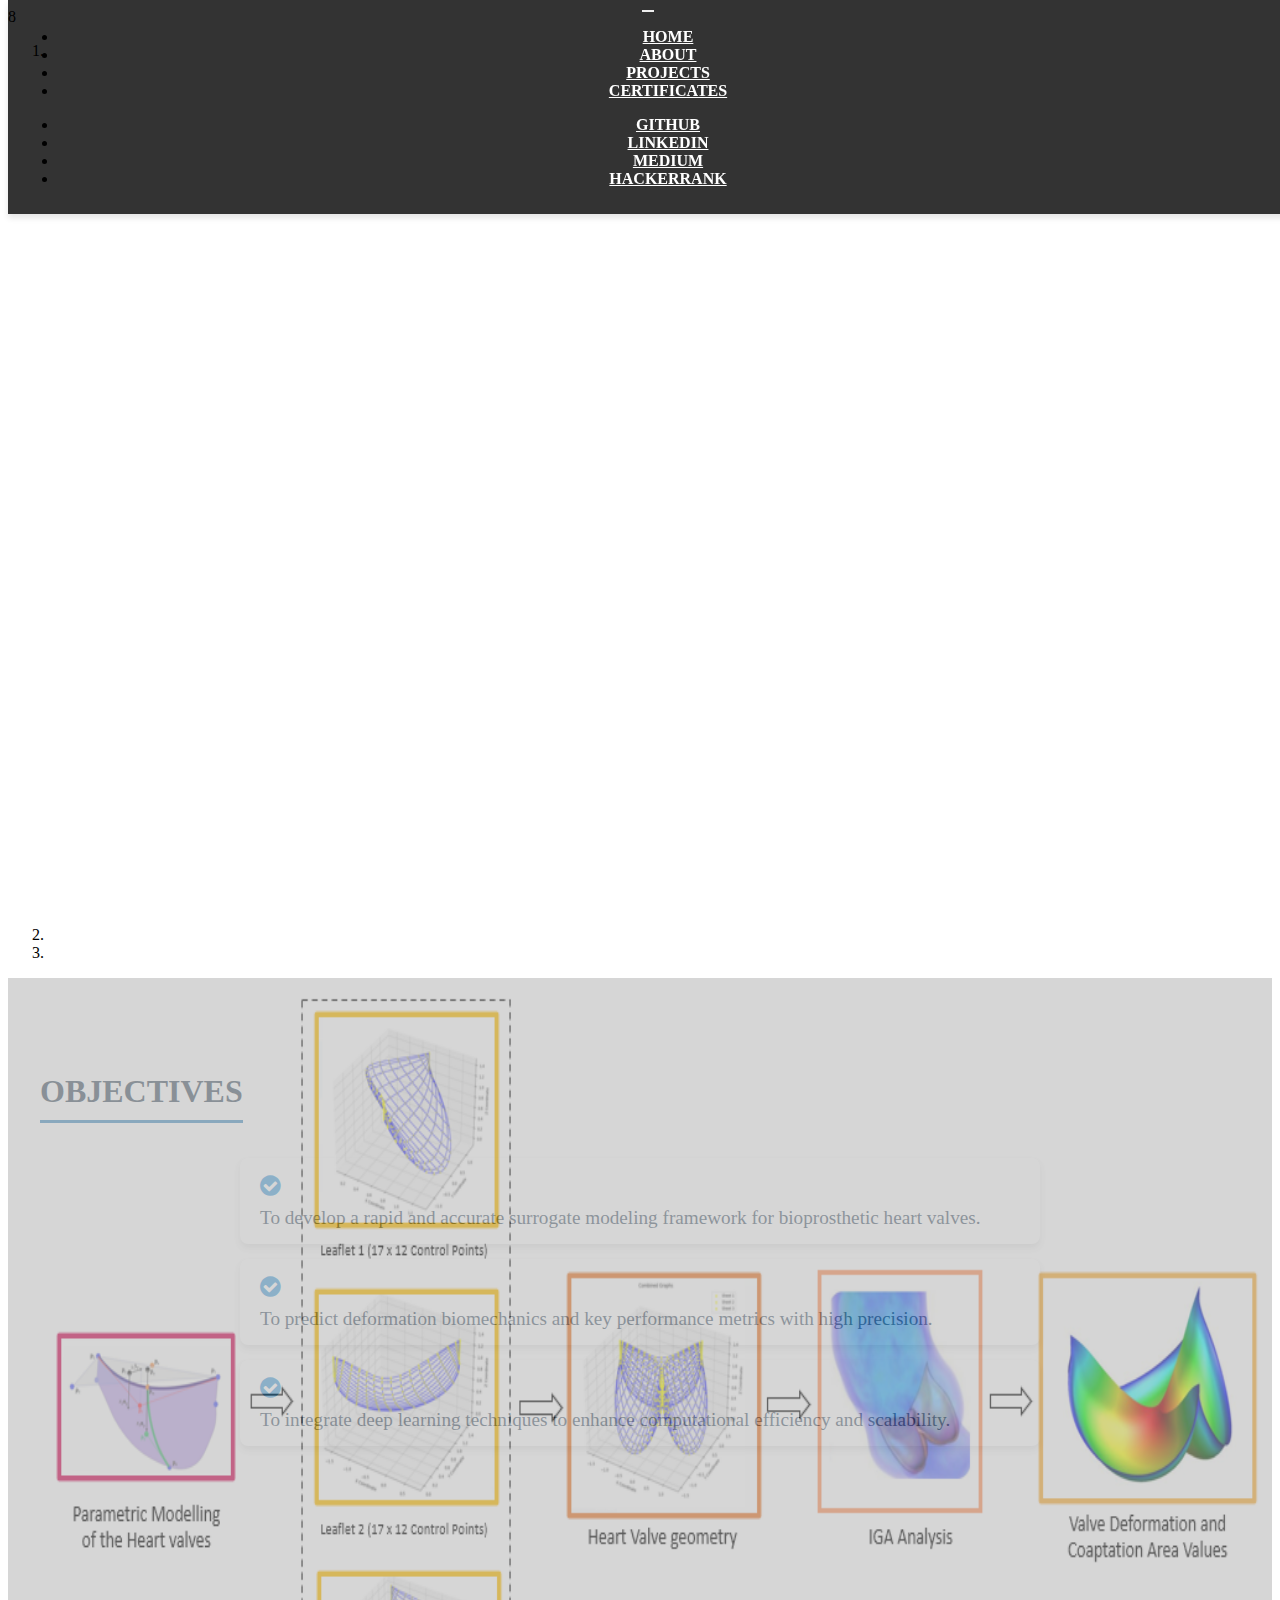
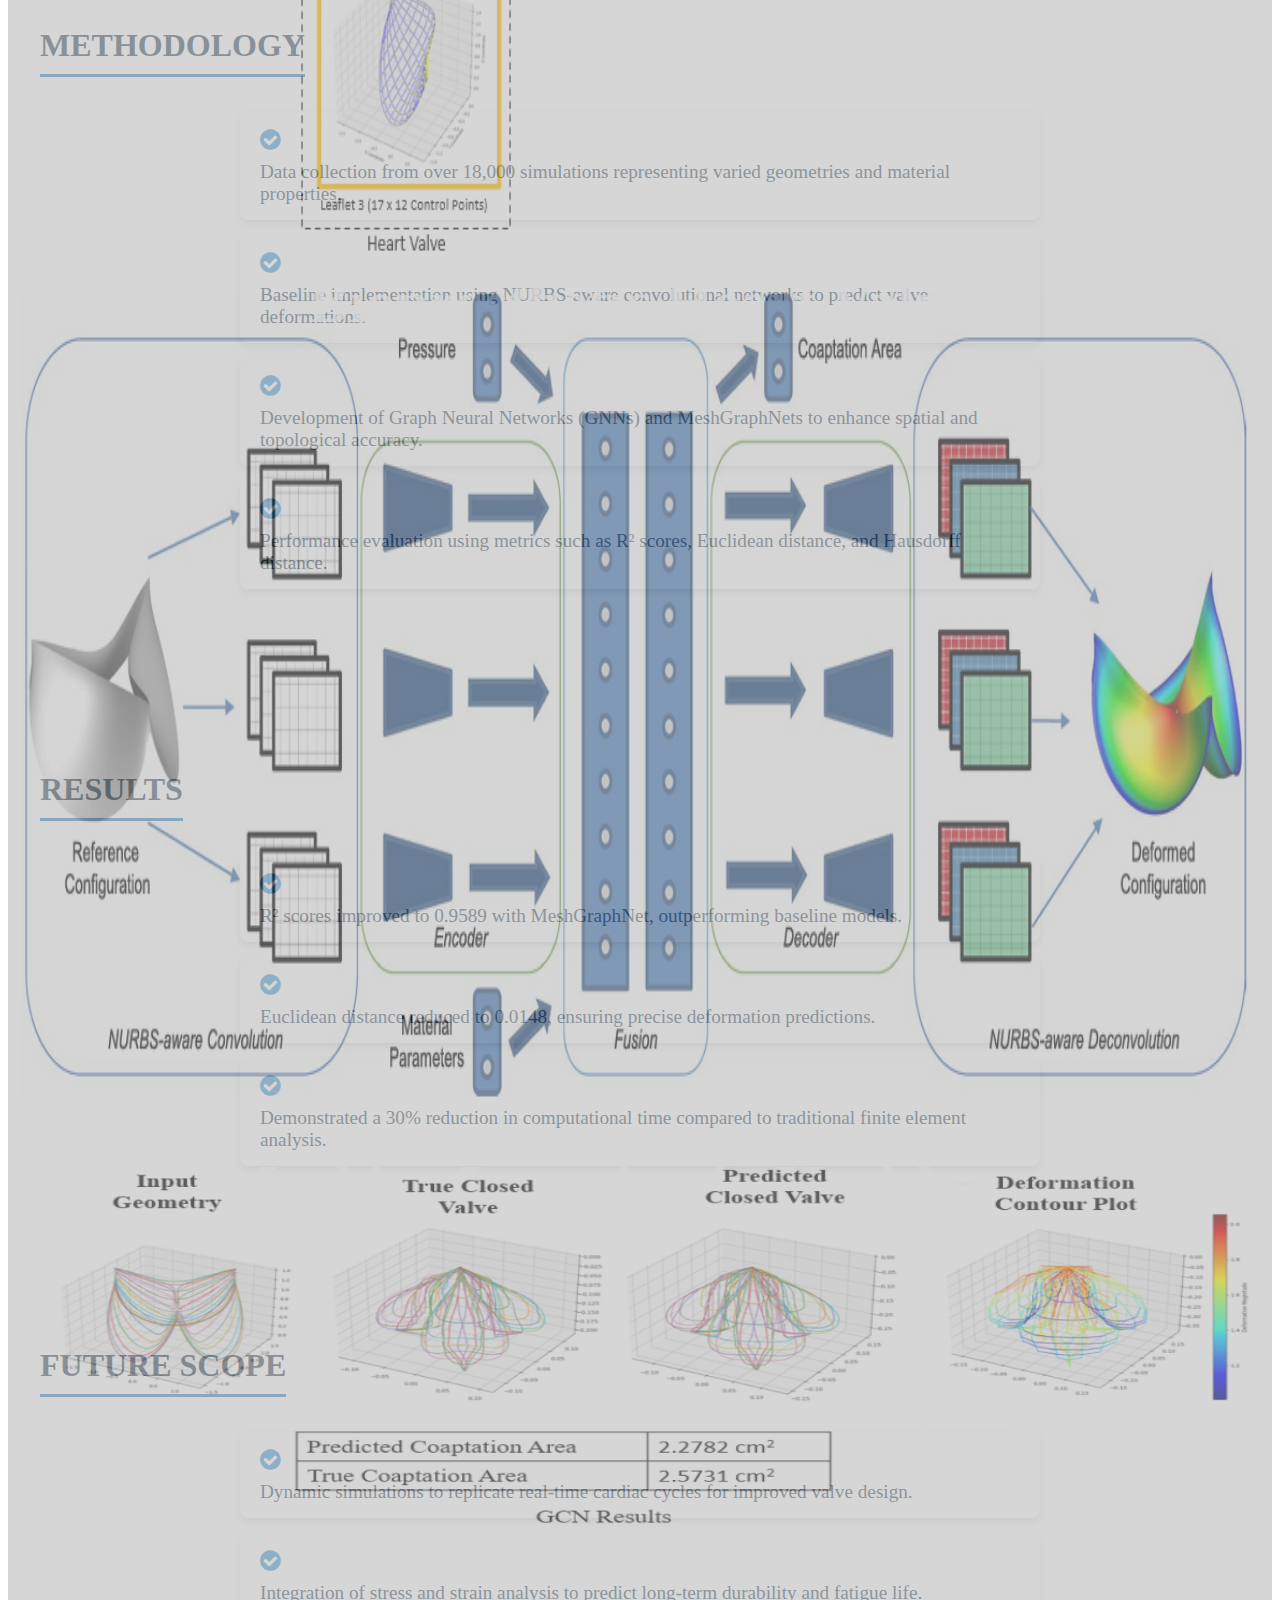
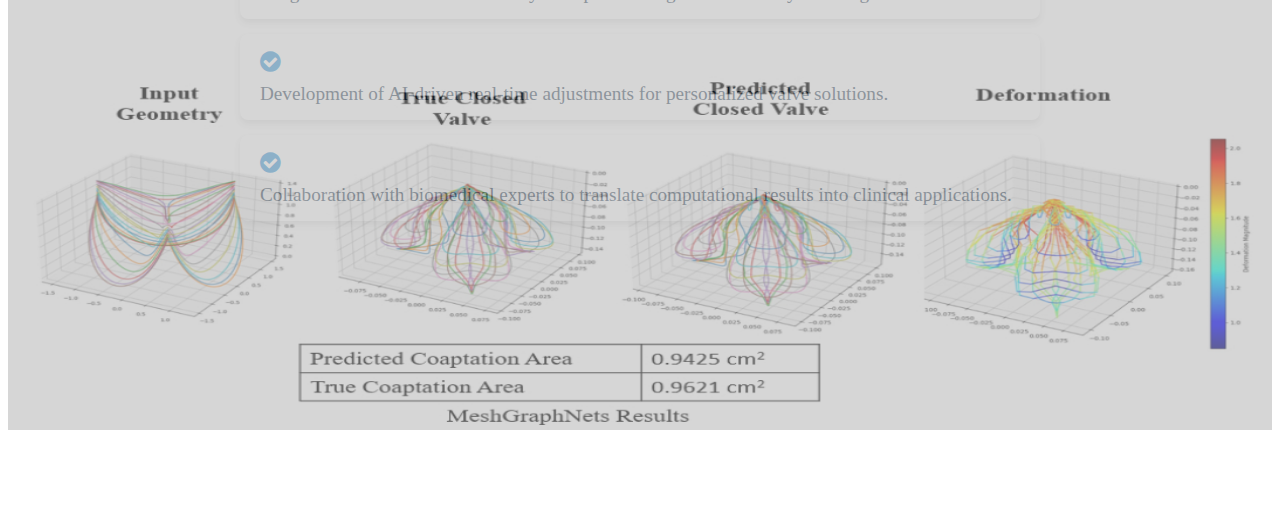
<file: Bioprosthetic_heart_valve.html>
<html>

<head>
    <title> Bioprosthetic Heart Valve </title>
    <link rel="stylesheet" href="bhv_style.css">
    <link rel="stylesheet" href="https://stackpath.bootstrapcdn.com/bootstrap/4.5.0/css/bootstrap.min.css" integrity="sha384-9aIt2nRpC12Uk9gS9baDl411NQApFmC26EwAOH8WgZl5MYYxFfc+NcPb1dKGj7Sk" crossorigin="anonymous">
    <link rel="stylesheet" href="https://stackpath.bootstrapcdn.com/font-awesome/4.7.0/css/font-awesome.min.css">

    <meta name="viewport" content="width=device-width,initial-scale=1">

    <script src="https://code.jquery.com/jquery-3.5.1.slim.min.js" integrity="sha384-DfXdz2htPH0lsSSs5nCTpuj/zy4C+OGpamoFVy38MVBnE+IbbVYUew+OrCXaRkfj" crossorigin="anonymous"></script>
    <script src="https://cdn.jsdelivr.net/npm/popper.js@1.16.0/dist/umd/popper.min.js" integrity="sha384-Q6E9RHvbIyZFJoft+2mJbHaEWldlvI9IOYy5n3zV9zzTtmI3UksdQRVvoxMfooAo" crossorigin="anonymous"></script>
    <script src="https://stackpath.bootstrapcdn.com/bootstrap/4.5.0/js/bootstrap.min.js" integrity="sha384-OgVRvuATP1z7JjHLkuOU7Xw704+h835Lr+6QL9UvYjZE3Ipu6Tp75j7Bh/kR0JKI" crossorigin="anonymous"></script>
    <script src="skills-diagram.coderbits.js"></script>

        <link rel="stylesheet"
          href="https://cdnjs.cloudflare.com/ajax/libs/animate.css/4.0.0/animate.min.css" />

    8

      </head>


<body>
    <section id="nav-bar">
        <nav class="navbar navbar-expand-lg navbar-light bg-light sticky">
            <button class="navbar-toggler" type="button" data-toggle="collapse" data-target="#navbarNav" aria-controls="navbarTogglerDemo01" aria-expanded="false" aria-label="Toggle navigation">
          <span class="navbar-toggler-icon"></span>
        </button>
            <div class="collapse navbar-collapse" id="navbarNav">
                <ul class="navbar-nav ml-auto">
                    <li class="nav-item">
                        <a class="nav-link" href="#">Home</a>
                    </li>
                    <li class="nav-item">
                        <a class="nav-link" href="#about">About</a>
                    </li>
                    <li class="nav-item">
                        <a class="nav-link " href="#publications">Projects</a>
                    </li>
                    <li class="nav-item">
                        <a class="nav-link " href="#certs">Certificates</a>
                    </li>
                </ul>
                <div class="abc">
                    <ul class="navbar-nav mr-auto">
                        <li class="nav-item">
                            <a class="nav-link" href="https://github.com/Natassha">GitHub</a>
                        </li>
                        <li class="nav-item">
                            <a class="nav-link" href="https://www.linkedin.com/in/natassha-selvaraj-33430717a/">LinkedIn</a>
                        </li>
                        <li class="nav-item">
                            <a class="nav-link " href="https://medium.com/@natassha6789">Medium</a>
                        </li>
                        <li class="nav-item">
                            <a class="nav-link " href="https://www.hackerrank.com/natassha6789">HackerRank</a>
                        </li>
                    </ul>
                </div>

            </div>
        </nav>
    </section>
    <!--Slider-->
    <div id="slider">
        <div id="headerSlider" class="carousel slide" data-ride="carousel">
            <ol class="carousel-indicators">
                <li data-target="#headerSlider" data-slide-to="0" class="active"></li>
                <li data-target="#headerSlider" data-slide-to="1"></li>
                <li data-target="#headerSlider" data-slide-to="2"></li>
            </ol>
            <div class="carousel-inner">
                <div class="carousel-item active">
                    <img class="d-block img-fluid" src="Images/Project/Healthcare.png" alt="First slide">
                    <div class="carousel-caption">
                        <h1>Bioprosthetic Heart <span class="decorate"> Valve </span> </h1>
                            <!-- <br> Welcome to my data science portfolio! </h1> -->
                    </div>
                </div>
                <div class="carousel-item">
                    <img class="d-block img-fluid" src="Images/Project/Healthcare2.png" alt="Second slide">
                    <div class="carousel-caption">
                        <h1> Machine Learning in Healthcare </h1>
                    </div>
                </div>
                <div class="carousel-item">
                    <img class="d-block img-fluid" src="Images/Project/Resized Healthcare.jpg" alt="Third slide">
                    <div class="carousel-caption">
                        <h1> Machine Learning in Healthcare </h1>
                    </div>
                </div>
            </div>
            <a class="carousel-control-prev" href="#headerSlider" role="button" data-slide="prev">
                <span class="carousel-control-prev-icon" aria-hidden="true"></span>
                <span class="sr-only">Previous</span>
            </a>
            <a class="carousel-control-next" href="#headerSlider" role="button" data-slide="next">
                <span class="carousel-control-next-icon" aria-hidden="true"></span>
                <span class="sr-only">Next</span>
            </a>
        </div>

    </div>

<style>
.img-fluid {
  opacity: 0.6;
}

.carousel-caption {
  font-weight: bold !important;
  font-family: cursive;
  font-size: 60px !important;
}

h1 {
  font-size: 60px !important;
  font-weight: bold !important;
}
</style>
    <!-- Objectives Section -->
    <div id="objectives" class="section-spacing">
        <div class="container">
            <h2 class="bhv-section-heading">Objectives</h2>
            <ul class="objectives-list">
                <li>
                    <i class="fa fa-check-circle"></i>
                    To develop a rapid and accurate surrogate modeling framework for bioprosthetic heart valves.
                </li>
                <li>
                    <i class="fa fa-check-circle"></i>
                    To predict deformation biomechanics and key performance metrics with high precision.
                </li>
                <li>
                    <i class="fa fa-check-circle"></i>
                    To integrate deep learning techniques to enhance computational efficiency and scalability.
                </li>
            </ul>
        </div>
    </div>
    
    <div id="methodology" class="section-spacing">
        <div class="container">
            <h2 class="bhv-section-heading">Methodology</h2>
            <ul class="objectives-list">
                <li>
                    <i class="fa fa-check-circle"></i>
                    Data collection from over 18,000 simulations representing varied geometries and material properties.
                </li>
                <li>
                    <i class="fa fa-check-circle"></i>
                    Baseline implementation using NURBS-aware convolutional networks to predict valve deformations.
                </li>
                <li>
                    <i class="fa fa-check-circle"></i>
                    Development of Graph Neural Networks (GNNs) and MeshGraphNets to enhance spatial and topological accuracy.
                </li>
                <li>
                    <i class="fa fa-check-circle"></i>
                    Performance evaluation using metrics such as R² scores, Euclidean distance, and Hausdorff distance.
                </li>
            </ul>
        </div>
    </div>
    
    <div id="results" class="section-spacing">
        <div class="container">
            <h2 class="bhv-section-heading">Results</h2>
            <ul class="objectives-list">
                <li>
                    <i class="fa fa-check-circle"></i>
                    R² scores improved to 0.9589 with MeshGraphNet, outperforming baseline models.
                </li>
                <li>
                    <i class="fa fa-check-circle"></i>
                    Euclidean distance reduced to 0.0148, ensuring precise deformation predictions.
                </li>
                <li>
                    <i class="fa fa-check-circle"></i>
                    Demonstrated a 30% reduction in computational time compared to traditional finite element analysis.
                </li>
            </ul>
        </div>
    </div>
    <!-- Future Scope Section -->
    <div id="future-scope" class="section-spacing">
        <div class="container">
            <h2 class="bhv-section-heading">Future Scope</h2>
            <ul class="objectives-list">
                <li>
                    <i class="fa fa-check-circle"></i>
                    Dynamic simulations to replicate real-time cardiac cycles for improved valve design.
                </li>
                <li>
                    <i class="fa fa-check-circle"></i>
                    Integration of stress and strain analysis to predict long-term durability and fatigue life.
                </li>
                <li>
                    <i class="fa fa-check-circle"></i>
                    Development of AI-driven real-time adjustments for personalized valve solutions.
                </li>
                <li>
                    <i class="fa fa-check-circle"></i>
                    Collaboration with biomedical experts to translate computational results into clinical applications.
                </li>
            </ul>
        </div>
    </div>
    
    </section>

</body>

</html>
</file>
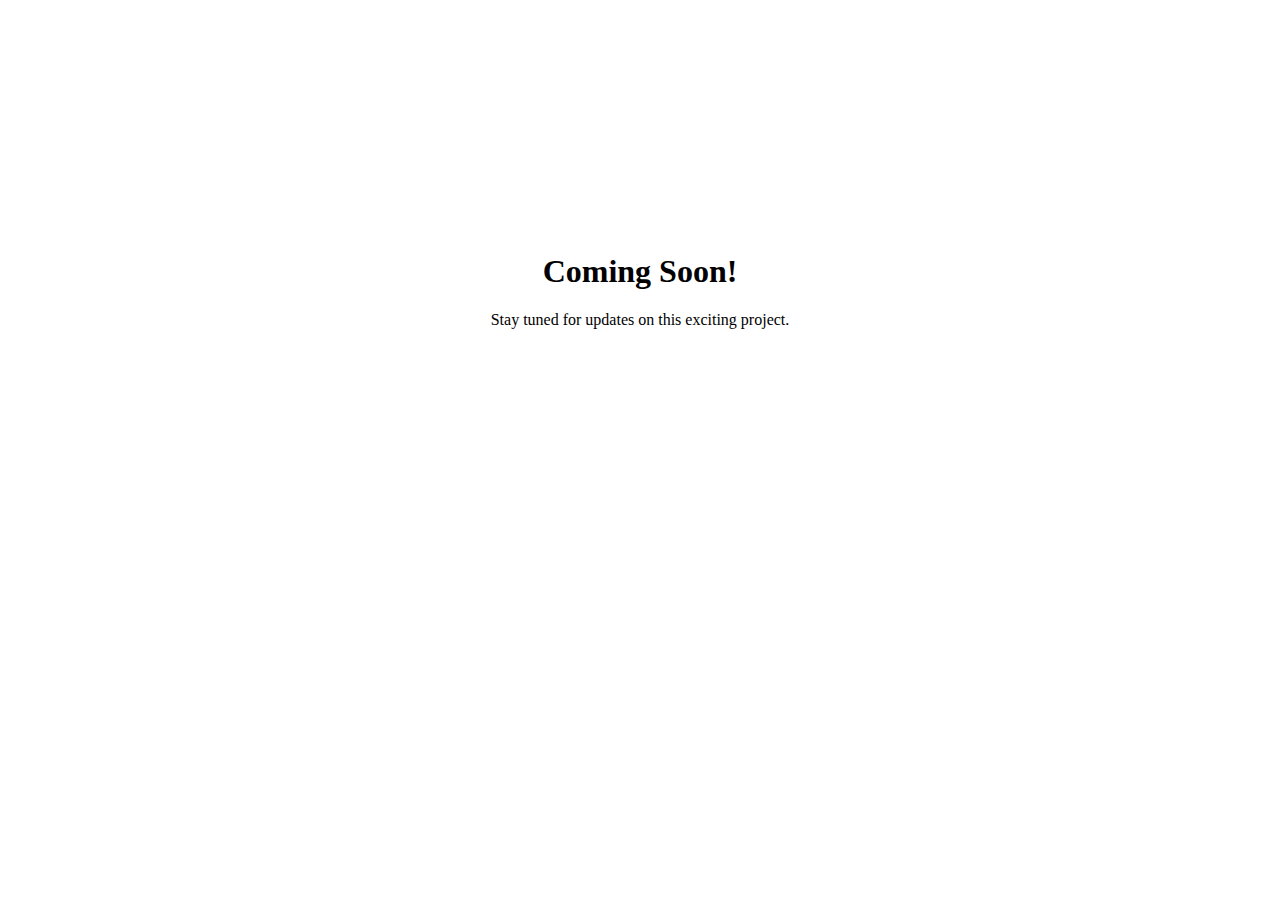
<file: Coming_Soon.html>
<html>
<head>
    <title>Coming Soon</title>
</head>
<body>
    <div style="text-align: center; margin-top: 20%;">
        <h1>Coming Soon!</h1>
        <p>Stay tuned for updates on this exciting project.</p>
    </div>
</body>
</html>
</file>
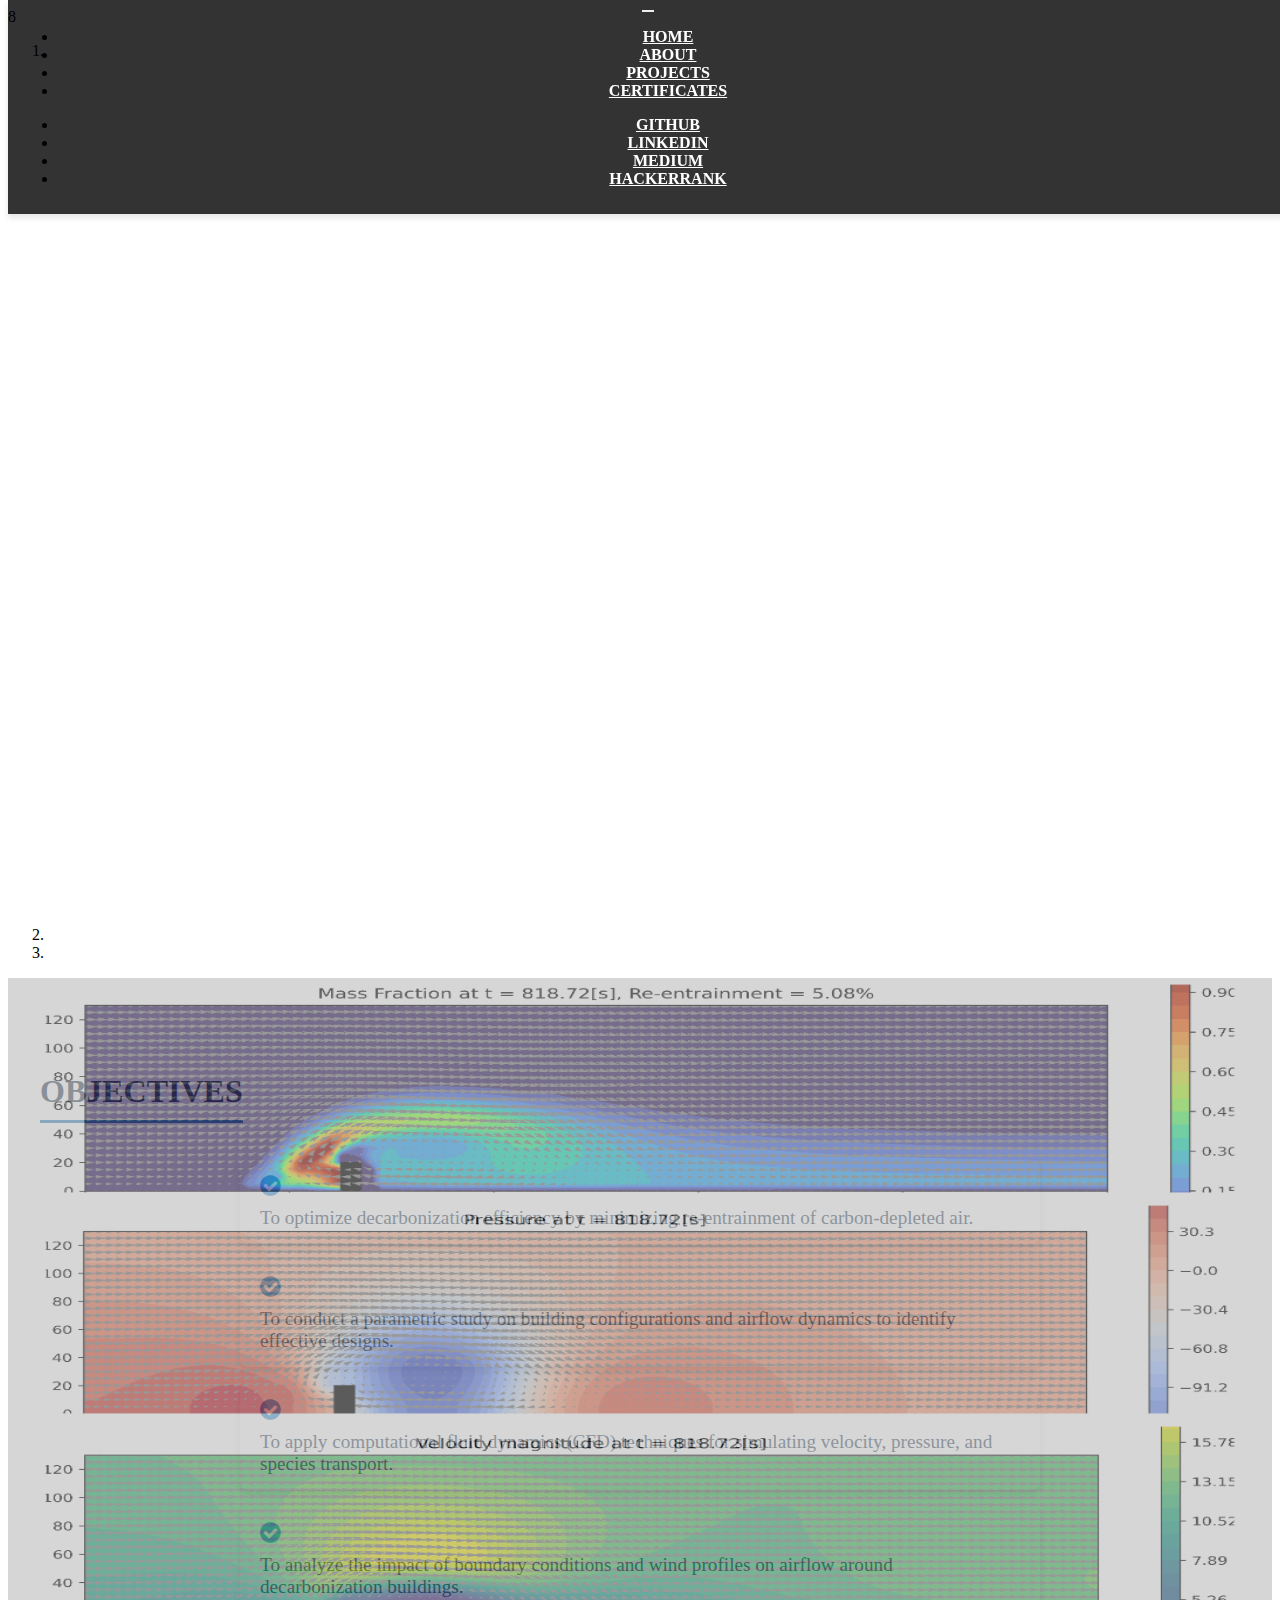
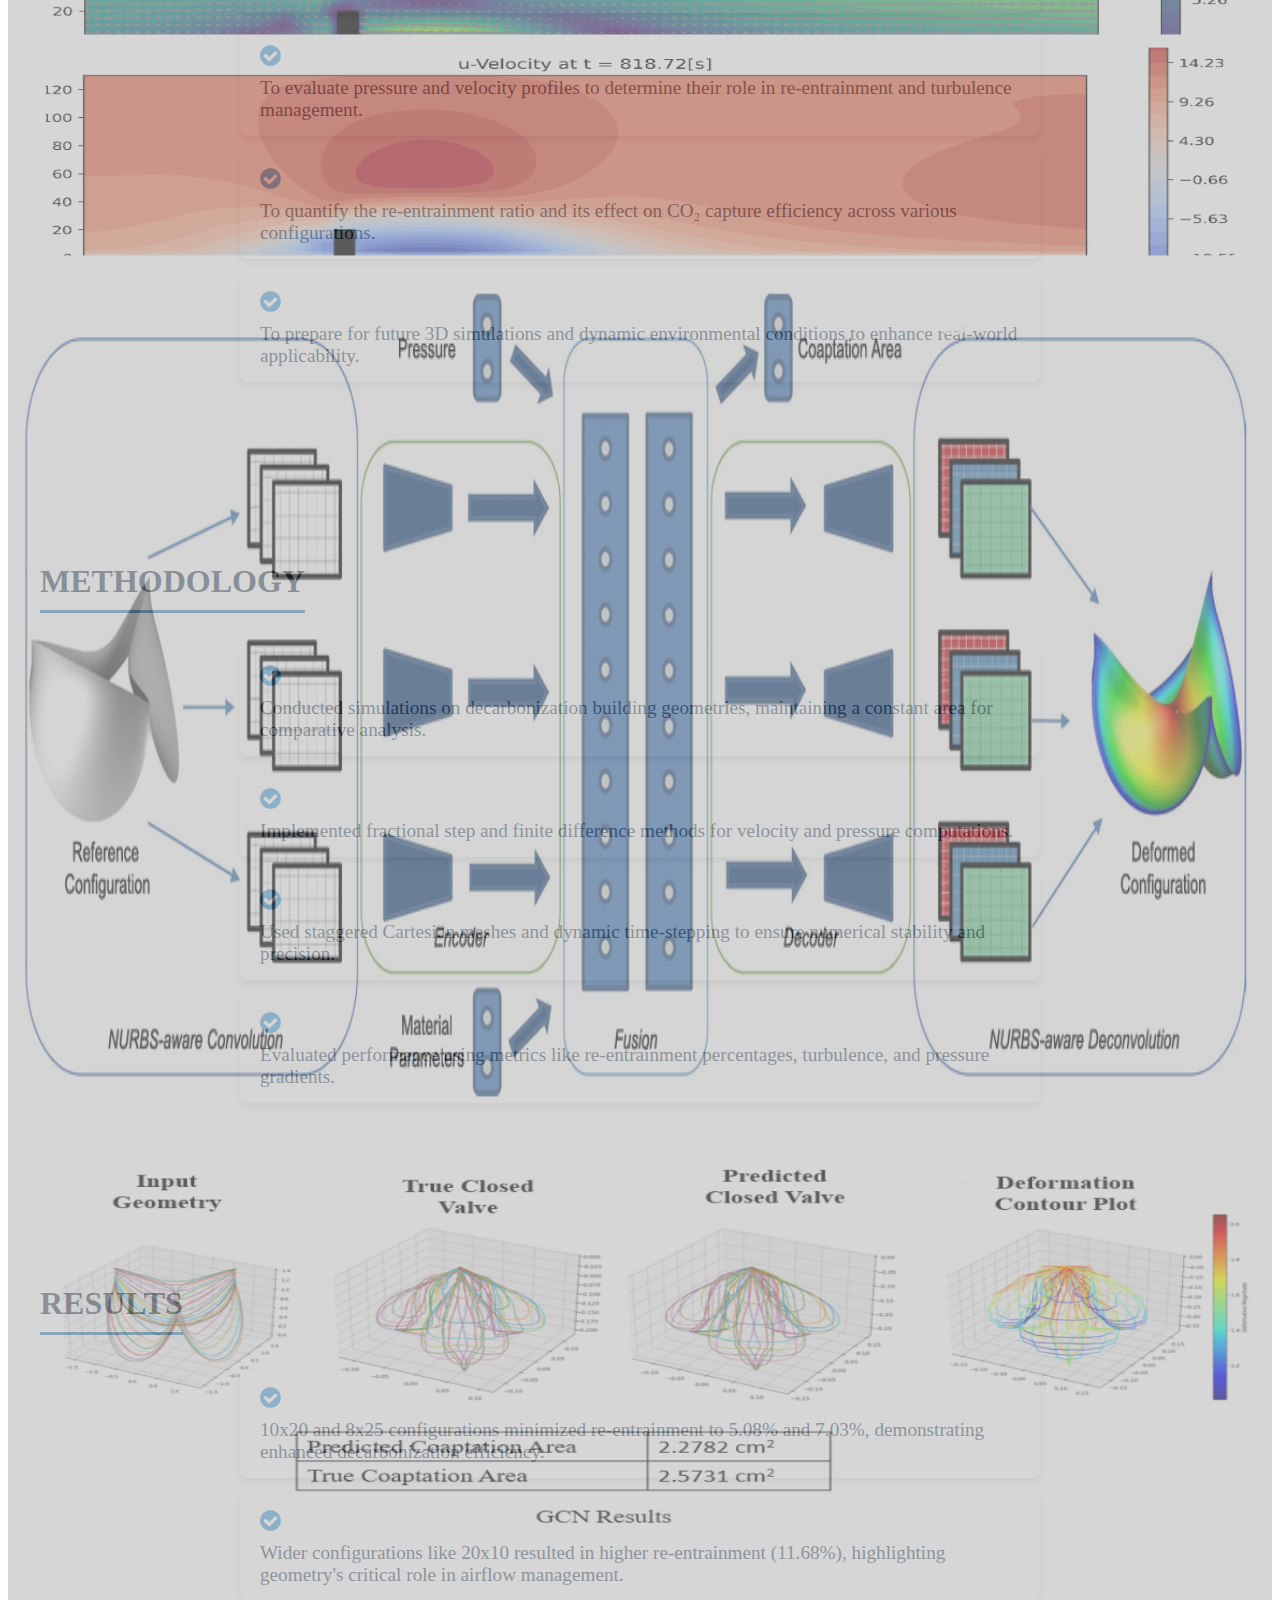
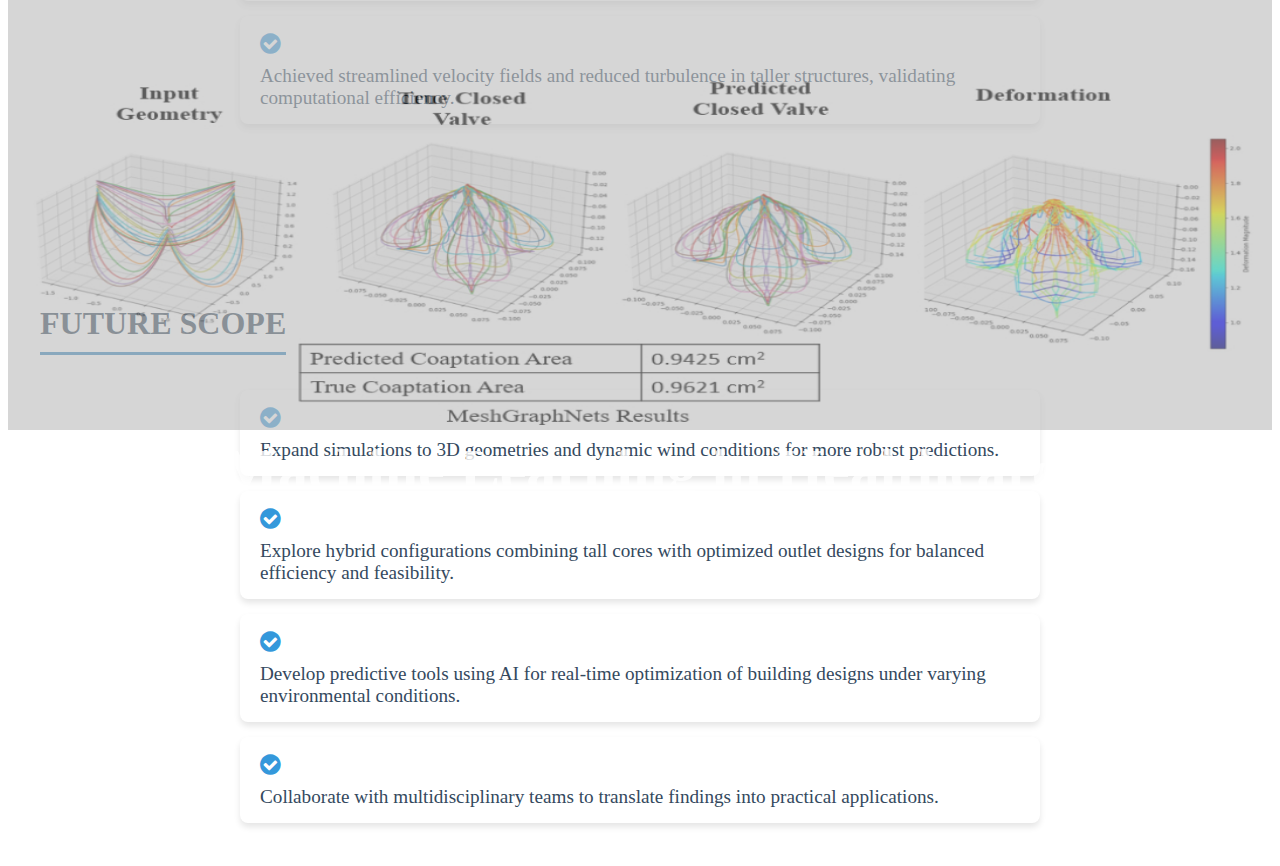
<file: Decarbonization_Building.html>
<html>

<head>
    <title> Decarbonization Building </title>
    <link rel="stylesheet" href="bhv_style.css">
    <link rel="stylesheet" href="https://stackpath.bootstrapcdn.com/bootstrap/4.5.0/css/bootstrap.min.css" integrity="sha384-9aIt2nRpC12Uk9gS9baDl411NQApFmC26EwAOH8WgZl5MYYxFfc+NcPb1dKGj7Sk" crossorigin="anonymous">
    <link rel="stylesheet" href="https://stackpath.bootstrapcdn.com/font-awesome/4.7.0/css/font-awesome.min.css">

    <meta name="viewport" content="width=device-width,initial-scale=1">

    <script src="https://code.jquery.com/jquery-3.5.1.slim.min.js" integrity="sha384-DfXdz2htPH0lsSSs5nCTpuj/zy4C+OGpamoFVy38MVBnE+IbbVYUew+OrCXaRkfj" crossorigin="anonymous"></script>
    <script src="https://cdn.jsdelivr.net/npm/popper.js@1.16.0/dist/umd/popper.min.js" integrity="sha384-Q6E9RHvbIyZFJoft+2mJbHaEWldlvI9IOYy5n3zV9zzTtmI3UksdQRVvoxMfooAo" crossorigin="anonymous"></script>
    <script src="https://stackpath.bootstrapcdn.com/bootstrap/4.5.0/js/bootstrap.min.js" integrity="sha384-OgVRvuATP1z7JjHLkuOU7Xw704+h835Lr+6QL9UvYjZE3Ipu6Tp75j7Bh/kR0JKI" crossorigin="anonymous"></script>
    <script src="skills-diagram.coderbits.js"></script>

        <link rel="stylesheet"
          href="https://cdnjs.cloudflare.com/ajax/libs/animate.css/4.0.0/animate.min.css" />

    8

      </head>


<body>
    <section id="nav-bar">
        <nav class="navbar navbar-expand-lg navbar-light bg-light sticky">
            <button class="navbar-toggler" type="button" data-toggle="collapse" data-target="#navbarNav" aria-controls="navbarTogglerDemo01" aria-expanded="false" aria-label="Toggle navigation">
          <span class="navbar-toggler-icon"></span>
        </button>
            <div class="collapse navbar-collapse" id="navbarNav">
                <ul class="navbar-nav ml-auto">
                    <li class="nav-item">
                        <a class="nav-link" href="#">Home</a>
                    </li>
                    <li class="nav-item">
                        <a class="nav-link" href="#about">About</a>
                    </li>
                    <li class="nav-item">
                        <a class="nav-link " href="#publications">Projects</a>
                    </li>
                    <li class="nav-item">
                        <a class="nav-link " href="#certs">Certificates</a>
                    </li>
                </ul>
                <div class="abc">
                    <ul class="navbar-nav mr-auto">
                        <li class="nav-item">
                            <a class="nav-link" href="https://github.com/Natassha">GitHub</a>
                        </li>
                        <li class="nav-item">
                            <a class="nav-link" href="https://www.linkedin.com/in/natassha-selvaraj-33430717a/">LinkedIn</a>
                        </li>
                        <li class="nav-item">
                            <a class="nav-link " href="https://medium.com/@natassha6789">Medium</a>
                        </li>
                        <li class="nav-item">
                            <a class="nav-link " href="https://www.hackerrank.com/natassha6789">HackerRank</a>
                        </li>
                    </ul>
                </div>

            </div>
        </nav>
    </section>
    <!--Slider-->
    <div id="slider">
        <div id="headerSlider" class="carousel slide" data-ride="carousel">
            <ol class="carousel-indicators">
                <li data-target="#headerSlider" data-slide-to="0" class="active"></li>
                <li data-target="#headerSlider" data-slide-to="1"></li>
                <li data-target="#headerSlider" data-slide-to="2"></li>
            </ol>
            <div class="carousel-inner">
                <div class="carousel-item active">
                    <img class="d-block img-fluid" src="Images/Project/Web_Photo_Editor.jpg" alt="First slide">
                    <div class="carousel-caption">
                        <h1>Decarbonization <span class="decorate"> Building </span> </h1>
                            <!-- <br> Welcome to my data science portfolio! </h1> -->
                    </div>
                </div>
                <div class="carousel-item">
                    <img class="d-block img-fluid" src="Images/Project/Healthcare2.png" alt="Second slide">
                    <div class="carousel-caption">
                        <h1> Machine Learning in Healthcare </h1>
                    </div>
                </div>
                <div class="carousel-item">
                    <img class="d-block img-fluid" src="Images/Project/Resized Healthcare.jpg" alt="Third slide">
                    <div class="carousel-caption">
                        <h1> Machine Learning in Healthcare </h1>
                    </div>
                </div>
            </div>
            <a class="carousel-control-prev" href="#headerSlider" role="button" data-slide="prev">
                <span class="carousel-control-prev-icon" aria-hidden="true"></span>
                <span class="sr-only">Previous</span>
            </a>
            <a class="carousel-control-next" href="#headerSlider" role="button" data-slide="next">
                <span class="carousel-control-next-icon" aria-hidden="true"></span>
                <span class="sr-only">Next</span>
            </a>
        </div>

    </div>

<style>
.img-fluid {
  opacity: 0.6;
}

.carousel-caption {
  font-weight: bold !important;
  font-family: cursive;
  font-size: 60px !important;
}

h1 {
  font-size: 60px !important;
  font-weight: bold !important;
}
</style>
    <!-- Objectives Section -->
    <div id="objectives" class="section-spacing">
        <div class="container">
            <h2 class="bhv-section-heading">Objectives</h2>
            <ul class="objectives-list">
                <li>
                    <i class="fa fa-check-circle"></i>
                    To optimize decarbonization efficiency by minimizing re-entrainment of carbon-depleted air.
                </li>
                <li>
                    <i class="fa fa-check-circle"></i>
                    To conduct a parametric study on building configurations and airflow dynamics to identify effective designs.
                </li>
                <li>
                    <i class="fa fa-check-circle"></i>
                    To apply computational fluid dynamics (CFD) techniques for simulating velocity, pressure, and species transport.
                </li>
                <li>
                    <i class="fa fa-check-circle"></i>
                    To analyze the impact of boundary conditions and wind profiles on airflow around decarbonization buildings.
                </li>
                <li>
                    <i class="fa fa-check-circle"></i>
                    To evaluate pressure and velocity profiles to determine their role in re-entrainment and turbulence management.
                </li>
                <li>
                    <i class="fa fa-check-circle"></i>
                    To quantify the re-entrainment ratio and its effect on CO₂ capture efficiency across various configurations.
                </li>
                <li>
                    <i class="fa fa-check-circle"></i>
                    To prepare for future 3D simulations and dynamic environmental conditions to enhance real-world applicability.
                </li>
            </ul>
        </div>
    </div>
    
    
    <div id="methodology" class="section-spacing">
        <div class="container">
            <h2 class="bhv-section-heading">Methodology</h2>
            <ul class="objectives-list">
                <li>
                    <i class="fa fa-check-circle"></i>
                    Conducted simulations on decarbonization building geometries, maintaining a constant area for comparative analysis.
                </li>
                <li>
                    <i class="fa fa-check-circle"></i>
                    Implemented fractional step and finite difference methods for velocity and pressure computations.
                </li>
                <li>
                    <i class="fa fa-check-circle"></i>
                    Used staggered Cartesian meshes and dynamic time-stepping to ensure numerical stability and precision.
                </li>
                <li>
                    <i class="fa fa-check-circle"></i>
                    Evaluated performance using metrics like re-entrainment percentages, turbulence, and pressure gradients.
                </li>
            </ul>
            
        </div>
    </div>
    
    <div id="results" class="section-spacing">
        <div class="container">
            <h2 class="bhv-section-heading">Results</h2>
            <ul class="objectives-list">
                <li>
                    <i class="fa fa-check-circle"></i>
                    10x20 and 8x25 configurations minimized re-entrainment to 5.08% and 7.03%, demonstrating enhanced decarbonization efficiency.
                </li>
                <li>
                    <i class="fa fa-check-circle"></i>
                    Wider configurations like 20x10 resulted in higher re-entrainment (11.68%), highlighting geometry's critical role in airflow management.
                </li>
                <li>
                    <i class="fa fa-check-circle"></i>
                    Achieved streamlined velocity fields and reduced turbulence in taller structures, validating computational efficiency.
                </li>
            </ul>            
        </div>
    </div>
    <!-- Future Scope Section -->
    <div id="future-scope" class="section-spacing">
        <div class="container">
            <h2 class="bhv-section-heading">Future Scope</h2>
            <ul class="objectives-list">
                <li>
                    <i class="fa fa-check-circle"></i>
                    Expand simulations to 3D geometries and dynamic wind conditions for more robust predictions.
                </li>
                <li>
                    <i class="fa fa-check-circle"></i>
                    Explore hybrid configurations combining tall cores with optimized outlet designs for balanced efficiency and feasibility.
                </li>
                <li>
                    <i class="fa fa-check-circle"></i>
                    Develop predictive tools using AI for real-time optimization of building designs under varying environmental conditions.
                </li>
                <li>
                    <i class="fa fa-check-circle"></i>
                    Collaborate with multidisciplinary teams to translate findings into practical applications.
                </li>
            </ul>            
        </div>
    </div>
    
    </section>

</body>

</html>
</file>
<file: bhv_style.css>
/* Updated Navbar Styling */
#nav-bar {
    position: fixed;
    top: 0;
    z-index: 1000;
    width: 100%;
    background: linear-gradient(rgba(0, 0, 0, 0.8), rgba(0, 0, 0, 0.8));
    box-shadow: 0 4px 6px rgba(0, 0, 0, 0.1);
    text-align: center;
}

.navbar {
    background: transparent;
    justify-content: center;
    padding: 10px 0;
}

.navbar-brand {
    color: #fff;
    font-size: 1.8rem;
    font-weight: bold;
    text-transform: uppercase;
    margin-right: auto;
}

.navbar-nav {
    justify-content: center;
    flex-direction: row;
}

.navbar-nav .nav-item {
    margin: 0 10px;
}

.navbar-nav .nav-link {
    color: #fff;
    font-size: 1rem;
    font-weight: 600;
    text-transform: uppercase;
    transition: color 0.3s ease-in-out;
}

.navbar-nav .nav-link:hover {
    color: #007bff;
}

.navbar-toggler {
    border: none;
}

/* Full-Screen Carousel Styling */
#slider {
    width: 100%;
    position: relative;
}

/* Carousel Container and Items */
.carousel,
.carousel-item,
.active {
    height: 100%;
}

.carousel-inner {
    height: 100%;
}

.carousel-item {
    background: rgba(0, 0, 0, 0.5);
    opacity: 0.8 !important;
    background-size: cover;
    height: 100%;
    background-size: 100% 100%;
    position: relative;
    transition-duration: 3s;
    width: 100%;
    background-position: center;
    -webkit-background-size: cover;
    -moz-background-size: cover;
    -o-background-size: cover;
}

.d-block {
    width: 100%;
    height: 100%;
    background-position: center;
    -webkit-background-size: cover;
    -moz-background-size: cover;
    -o-background-size: cover;
}

.img-fluid {
    width: 100%;
    height: 100%;
    background-position: center;
    -webkit-background-size: cover;
    -moz-background-size: cover;
    background-size: cover;
    -o-background-size: cover;
}

/* Carousel Caption Styling */
.carousel-caption {
    top: 50%;
    transform: translateY(-50%);
    bottom: initial !important;
    color: white;
    text-align: center;
}

.carousel-caption h1 {
    color: white;
    font-style: bold;
    font-size: 42px;
    line-height: 1.5;
}

/* Objectives Section */
/* Objectives Section */
.objectives-section,
.methodology-section,
.results-section {
    padding: 60px 15px;
    background-color: #f9f9f9;
}

.bhv-section-heading {
    font-size: 2rem;
    font-weight: bold;
    color: #2c3e50;
    text-align: center;
    text-transform: uppercase;
    margin-bottom: 20px;
    border-bottom: 3px solid #2980b9;
    display: inline-block;
    padding-bottom: 10px;
}

.objectives-list {
    list-style: none;
    padding: 0;
    margin: 0 auto;
    max-width: 800px;
}

.objectives-list li {
    font-size: 1.2rem;
    color: #34495e;
    margin: 15px 0;
    padding: 15px 20px;
    background-color: #ffffff;
    border-radius: 8px;
    display: flex;
    align-items: center;
    box-shadow: 0 4px 6px rgba(0, 0, 0, 0.1);
    transition: transform 0.3s, box-shadow 0.3s;
}

.objectives-list li:hover {
    transform: translateY(-5px);
    box-shadow: 0 6px 12px rgba(0, 0, 0, 0.2);
}

.objectives-list li i {
    font-size: 1.5rem;
    color: #3498db;
    margin-right: 15px;
}

/* Containers for Sections */
.container {
    padding: 20px 15px;
    max-width: 1200px;
    margin: 0 auto;
}

/* Section Spacing */
.section-spacing {
    margin-top: 100px;
}


/* Media Query for Responsiveness */
@media only screen and (max-width: 300px) {
    #slider {
        height: 50vh !important;
    }

    .carousel-caption h1 {
        font-size: 24px;
    }
}

    /* Image Styling within Carousel */
    .carousel img,
    .img-fluid,
    .d-block {
        width: 100% !important;
        min-width: 100% !important;
        height: 100% !important;
        min-height: 100% !important;
        height: auto;
    }

    .nav-link {
        font-size: 0.9rem;
    }

    .objectives-section {
        padding: 30px 15px;
    }

    .objectives-list li {
        flex-direction: column;
        align-items: flex-start;
    }

    .objectives-list li i {
        margin-bottom: 10px;
    }
}
</file>
